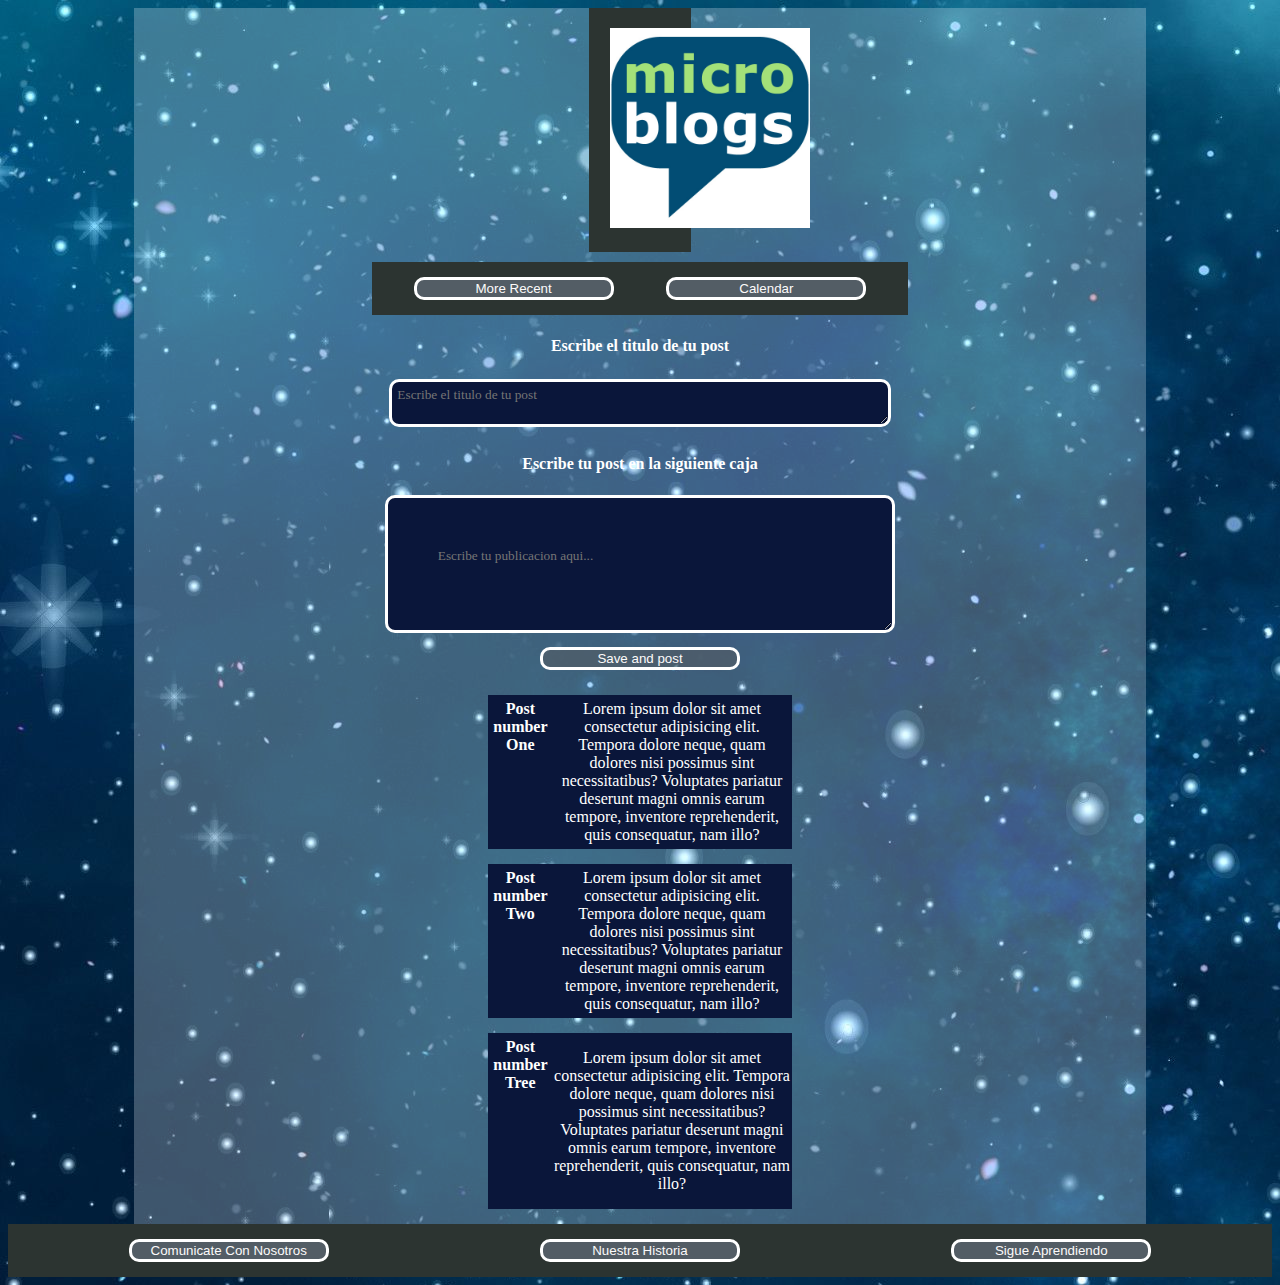
<file: Proyecto_MicroBlog/Proyecto_microblog/Diseño.html>
<!DOCTYPE html>
<html lang="en">
<head>
    <meta charset="UTF-8">
    <meta http-equiv="X-UA-Compatible" content="IE=edge">
    <meta name="viewport" content="width=device-width, initial-scale=1.0">
    <title>Microblog</title>
    <link rel="stylesheet" href="../Proyecto_microblog/Diseño.css">
</head>
<body class="Body">
    <center>
        <section class="body_limited">
                <section class="logo">
                    <img src="../Proyecto_microblog/Imagenes/Logo.png" class="imagen">
                </section>
                <nav class="navbar">
                    <button class="button">More Recent</button>
                    <button class="button">Calendar</button>
                </nav>
                <section class="title">
                    <h4>Escribe el titulo de tu post</h4>
                </section>
                <section>
                    <textarea placeholder="Escribe el titulo de tu post" class="text_title"></textarea>
                </section>
                <section class="title">
                    <h4>Escribe tu post en la siguiente caja</h4>
                </section>
                <section>
                    <textarea placeholder="Escribe tu publicacion aqui..." class="text_box"></textarea>
                    <div>
                        <button class="button_post">Save and post</button>
                    </div>
                </section>
                    <div>
                        <section class="post">
                            <h4 class="text">Post number One</h4>
                            <p class="text">Lorem ipsum dolor sit amet consectetur adipisicing elit. 
                                Tempora dolore neque, quam dolores nisi possimus sint necessitatibus? 
                                Voluptates pariatur deserunt magni omnis earum tempore, 
                                inventore reprehenderit, quis consequatur, nam illo?</p>
                        </section>
                    </div>
                    <div>
                        <section class="post">
                            <h4 class="text">Post number Two</h4>
                            <p class="text">Lorem ipsum dolor sit amet consectetur adipisicing elit. 
                            Tempora dolore neque, quam dolores nisi possimus sint necessitatibus? 
                            Voluptates pariatur deserunt magni omnis earum tempore, 
                            inventore reprehenderit, quis consequatur, nam illo?</p>
                        </section>
                    </div>
                    <div>
                        <section class="post">
                            <h4 class="text">Post number Tree</h4>
                            <p>Lorem ipsum dolor sit amet consectetur adipisicing elit. 
                                Tempora dolore neque, quam dolores nisi possimus sint necessitatibus? 
                                Voluptates pariatur deserunt magni omnis earum tempore, 
                                inventore reprehenderit, quis consequatur, nam illo?</p>
                        </section>
                    </div>
        </section>
    </center>
    <footer class="footer">
        <button class="button">Comunicate Con Nosotros</button>
        <button class="button">Nuestra Historia</button>
        <button class="button">Sigue Aprendiendo</button>
    </footer>
</body>
</html>
</file>
<file: Proyecto_MicroBlog/Proyecto_microblog/Diseño.css>
.Body{
    background-image: url(../Proyecto_microblog/Imagenes/fondo_.png);
    font-family: Georgia, 'Times New Roman', Times, serif;
}

.logo{
    align-items: center;
    width: 10%;
    background-color: rgb(44, 52, 49);
}

.imagen{
    width: 200px;
    align-content: center;
    margin: 20%;
}

.navbar{
    display: flex;
    flex-direction: center;
    align-items: center;
    background-color: rgb(44, 52, 49);
    align-content: center;
    padding: 15px;
    width: 50%;
    margin: 10px;
}

.button{
    color: rgb(252, 250, 250);
    background-color: rgb(83, 93, 101);
    margin: auto;
    width: 200px;
    border: solid white;
    border-radius: 10px;
}

.button:active{
    transform: translate(2px);
}

.button_post{
    color: rgb(252, 250, 250);
    background-color: rgba(83, 93, 101, 0.626);
    margin: 10px;
    width: 200px;
    border: solid white;
    border-radius: 10px;
}

.button_post:active{
    transform: translate(2px);
}

.body_limited{
    width: 80%;
    background-color: rgba(240, 248, 255, 0.26);
    align-items: center;
    align-content: center;
}

.title{
    color: white;
}

.text_box{
    margin: auto;
    text-align: calc(5px);
    width: 40%;
    padding: 50px;
    background-color: rgb(10, 22, 58);
    color: white;
    font-family: cursive;
    border: solid white;
    border-radius: 10px;
}

.text_title{
    margin: 3px;
    text-align: calc(5px);
    width: 48%;
    padding: 5px;
    background-color: rgb(10, 22, 58);
    color: white;
    font-family: cursive;
    border: solid white;
    border-radius: 10px;
}

.post{
    background-color: rgb(10, 22, 58);
    color: white;
    margin: 15px;
    width: 30%;
    display: flex;
    flex-direction: row;
}

.blog{
    display: flex;
    flex-direction: row;
}

.footer{
    background-color: rgb(44, 52, 49);
    color: white;
    display: flex;
    text-align: center;
    align-self: center;
    padding: 15px;
}

.text{
    margin: 5px;
}
</file>
